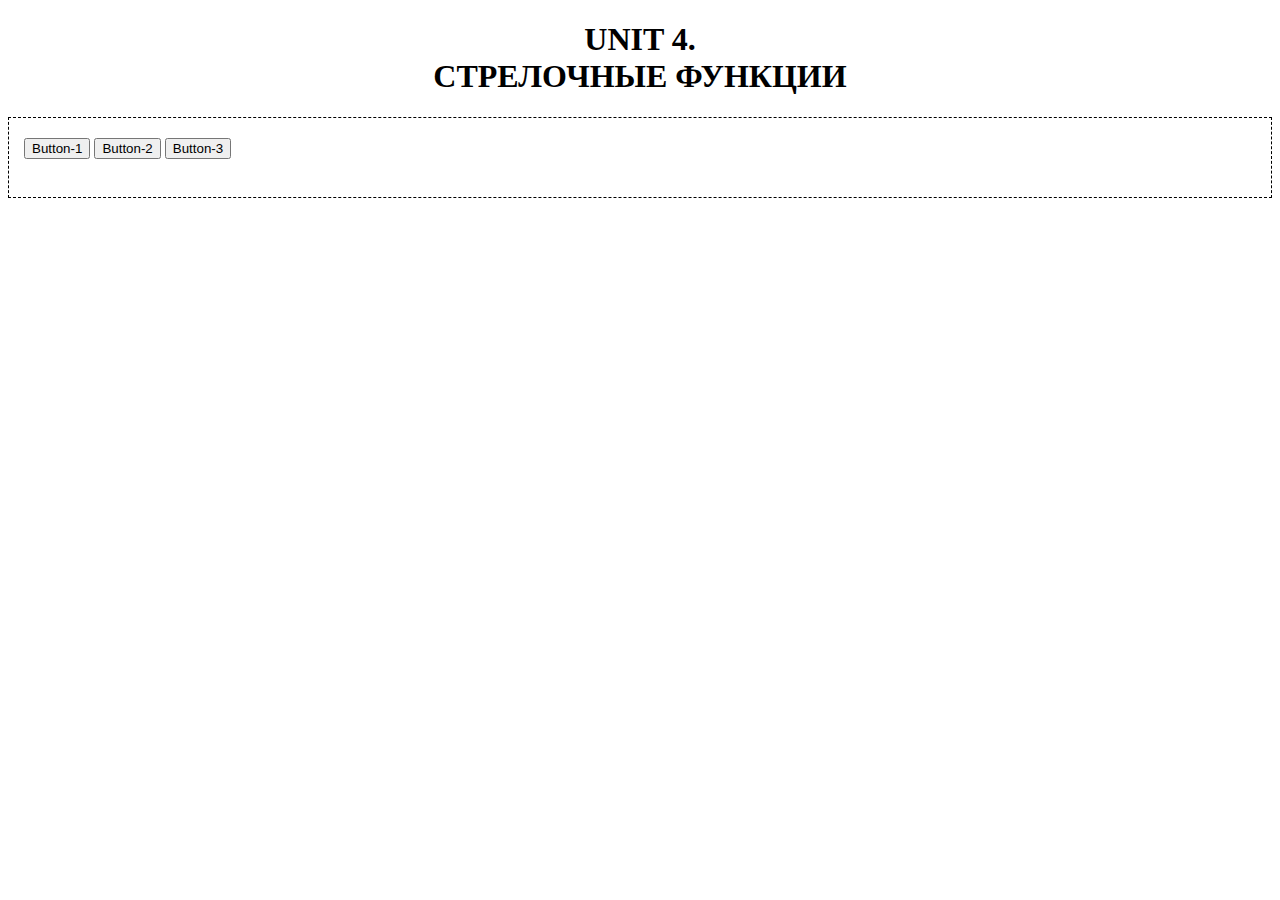
<file: unit-4.html>
<!DOCTYPE html>
<html lang="en">
  <head>
    <meta charset="UTF-8" />
    <meta http-equiv="X-UA-Compatible" content="IE=edge" />
    <meta name="viewport" content="width=device-width, initial-scale=1.0" />
    <title>Function in JS</title>
    <link rel="stylesheet" href="css/style.css" />
  </head>
  <body>
    <h1 class="center">
      UNIT 4. <br />
      СТРЕЛОЧНЫЕ ФУНКЦИИ
    </h1>

    <div class="section">
      <button class="b1">Button-1</button>
      <button class="b2">Button-2</button>
      <button class="b3">Button-3</button>

      <br /><br />
      <div class="out1"></div>
    </div>

    <script src="js/unit_4.js"></script>
  </body>
</html>
</file>
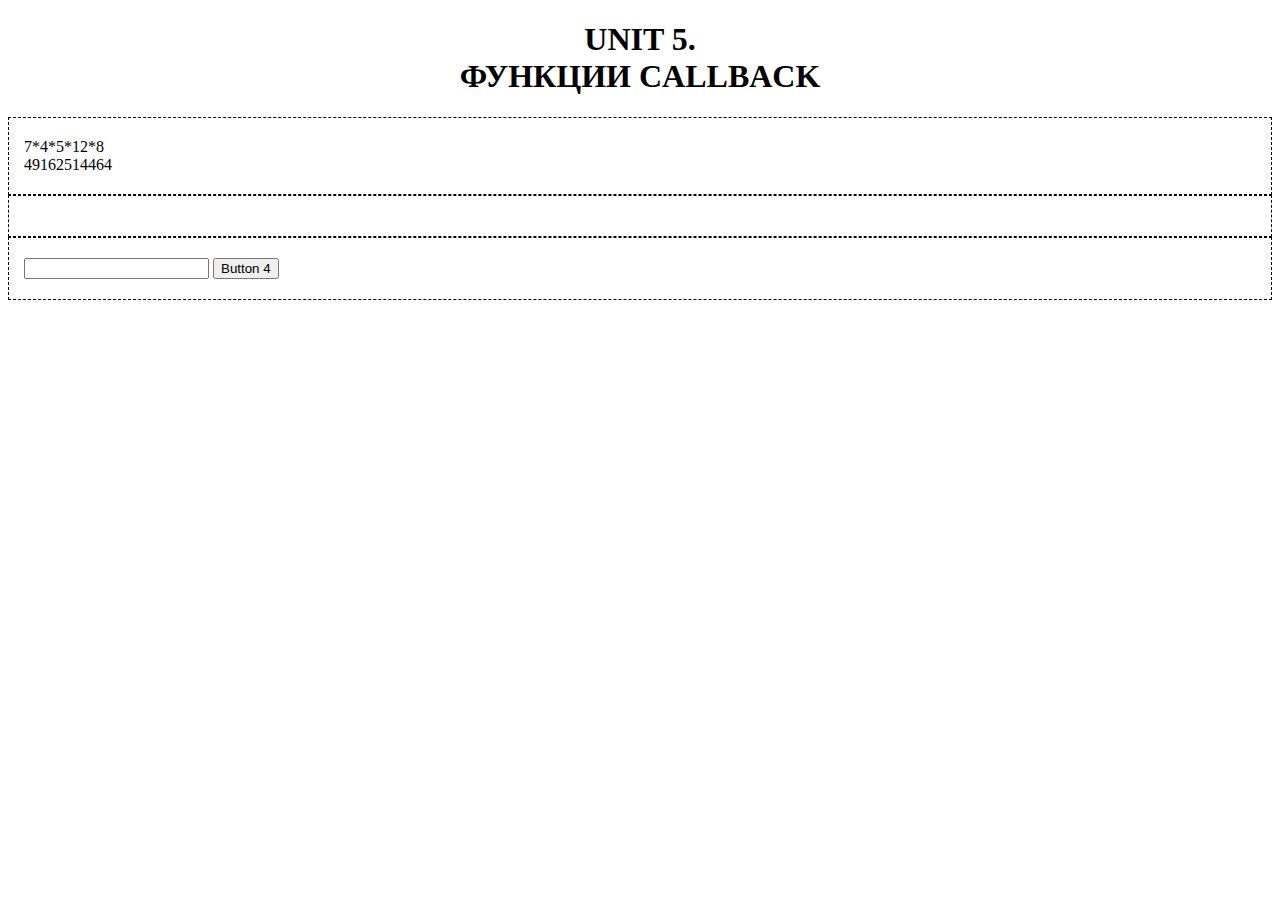
<file: unit-5.html>
<!DOCTYPE html>
<html lang="en">
  <head>
    <meta charset="UTF-8" />
    <meta http-equiv="X-UA-Compatible" content="IE=edge" />
    <meta name="viewport" content="width=device-width, initial-scale=1.0" />
    <title>Function in JS</title>
    <link rel="stylesheet" href="css/style.css" />
  </head>
  <body>
    <h1 class="center">
      UNIT 5. <br />
      ФУНКЦИИ CALLBACK
    </h1>

    <div class="section">
      <div class="out-1"></div>
      <div class="out-2"></div>
      <div class="out-3"></div>
    </div>
    <div class="section"></div>
    <div class="section">
      <input type="text" class="inp" />
      <button class="btn-4">Button 4</button>
    </div>
    <script src="js/unit_5.js"></script>
  </body>
</html>
</file>
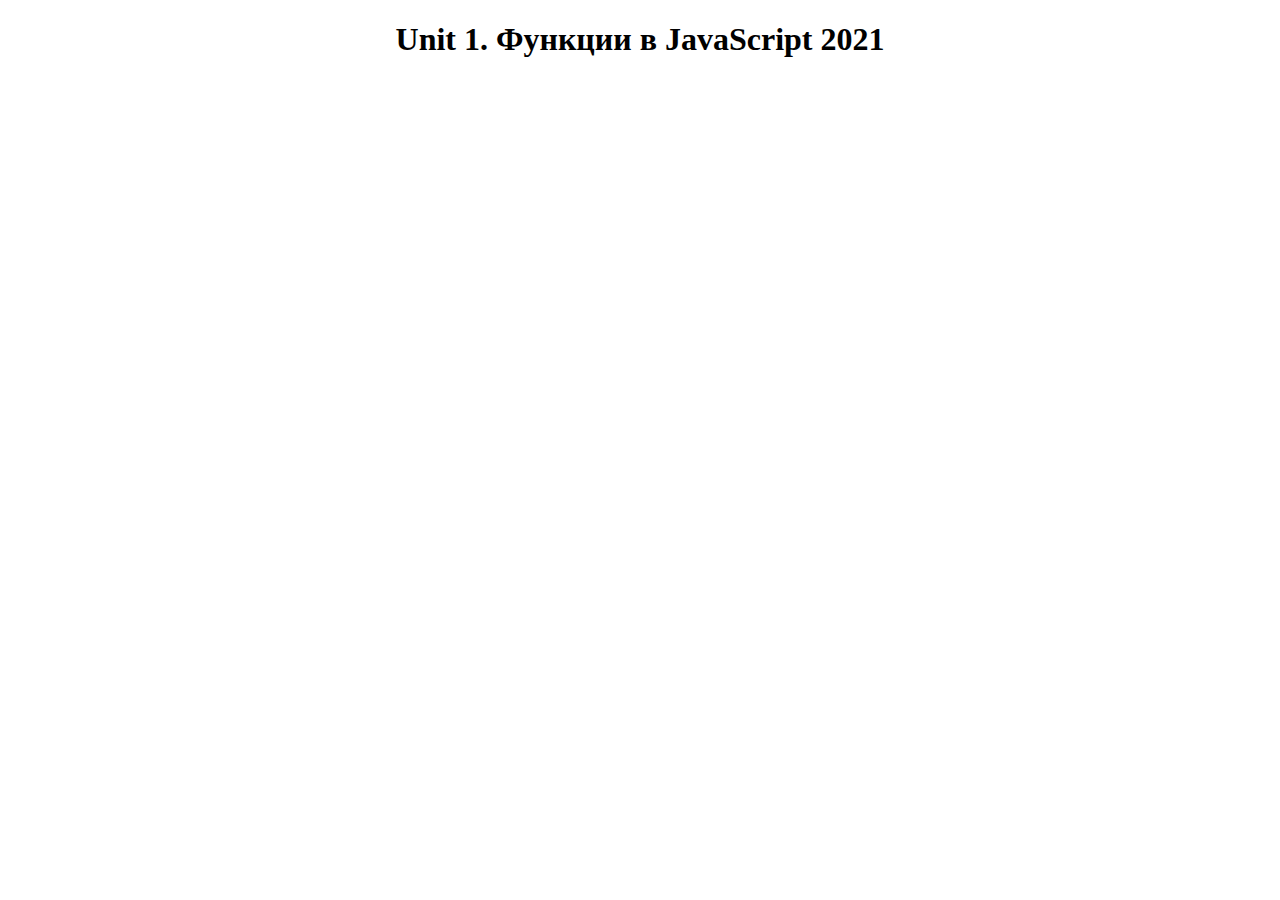
<file: unit_1.html>
<!DOCTYPE html>
<html lang="en">
  <head>
    <meta charset="UTF-8" />
    <meta http-equiv="X-UA-Compatible" content="IE=edge" />
    <meta name="viewport" content="width=device-width, initial-scale=1.0" />
    <title>Function in JS</title>
    <link rel="stylesheet" href="css/style.css" />
  </head>
  <body>
    <h1 class="center">Unit 1. Функции в JavaScript 2021</h1>

    <script src="js/unit_1.js"></script>
  </body>
</html>
</file>
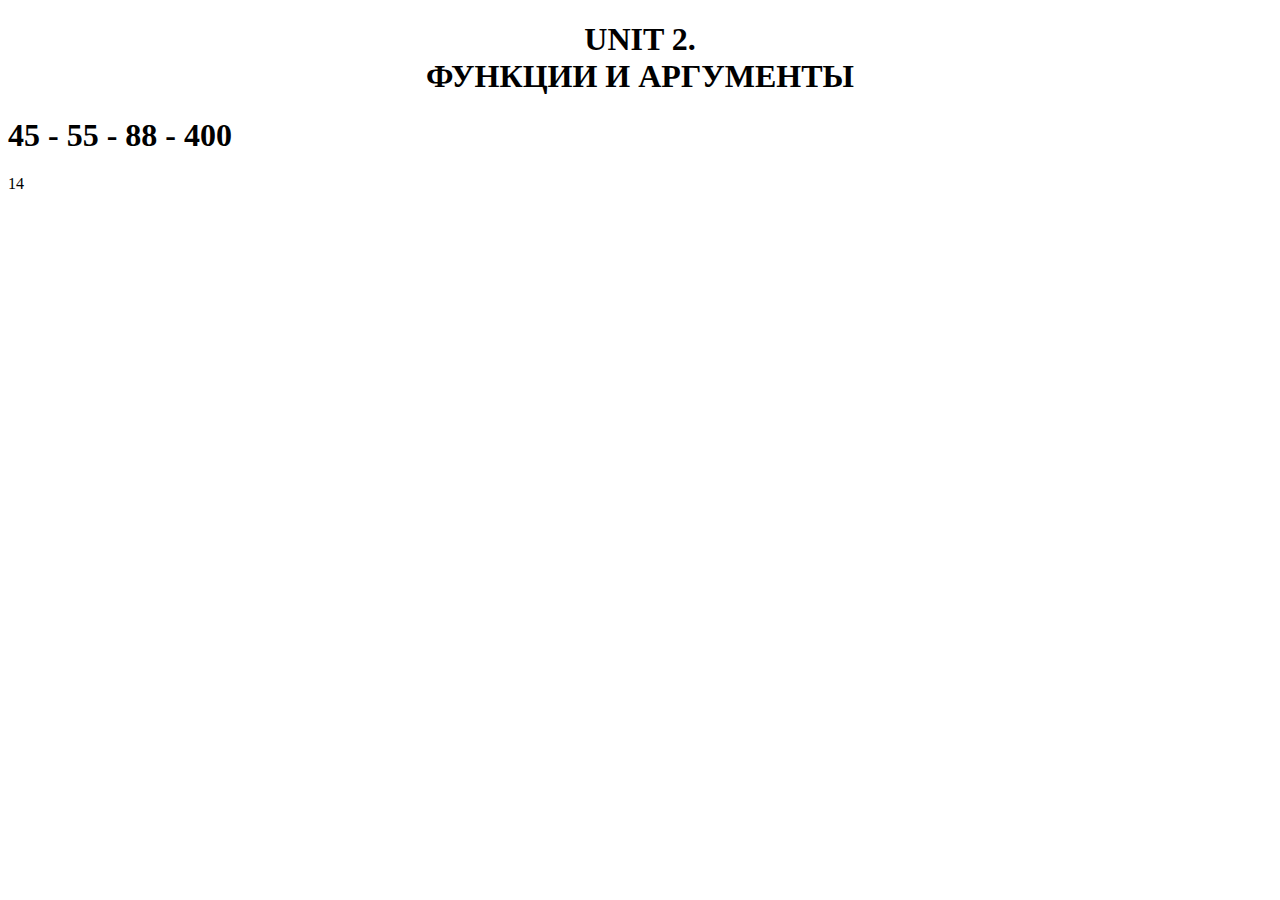
<file: unit_2.html>
<!DOCTYPE html>
<html lang="en">
  <head>
    <meta charset="UTF-8" />
    <meta http-equiv="X-UA-Compatible" content="IE=edge" />
    <meta name="viewport" content="width=device-width, initial-scale=1.0" />
    <title>Function in JS</title>
    <link rel="stylesheet" href="css/style.css" />
  </head>
  <body>
    <h1 class="center">
      UNIT 2. <br />
      ФУНКЦИИ И АРГУМЕНТЫ
    </h1>

    <div class="out-1">Out-1</div>
    <div class="out-2">Out-2</div>

    <script src="js/unit_2.js"></script>
  </body>
</html>
</file>
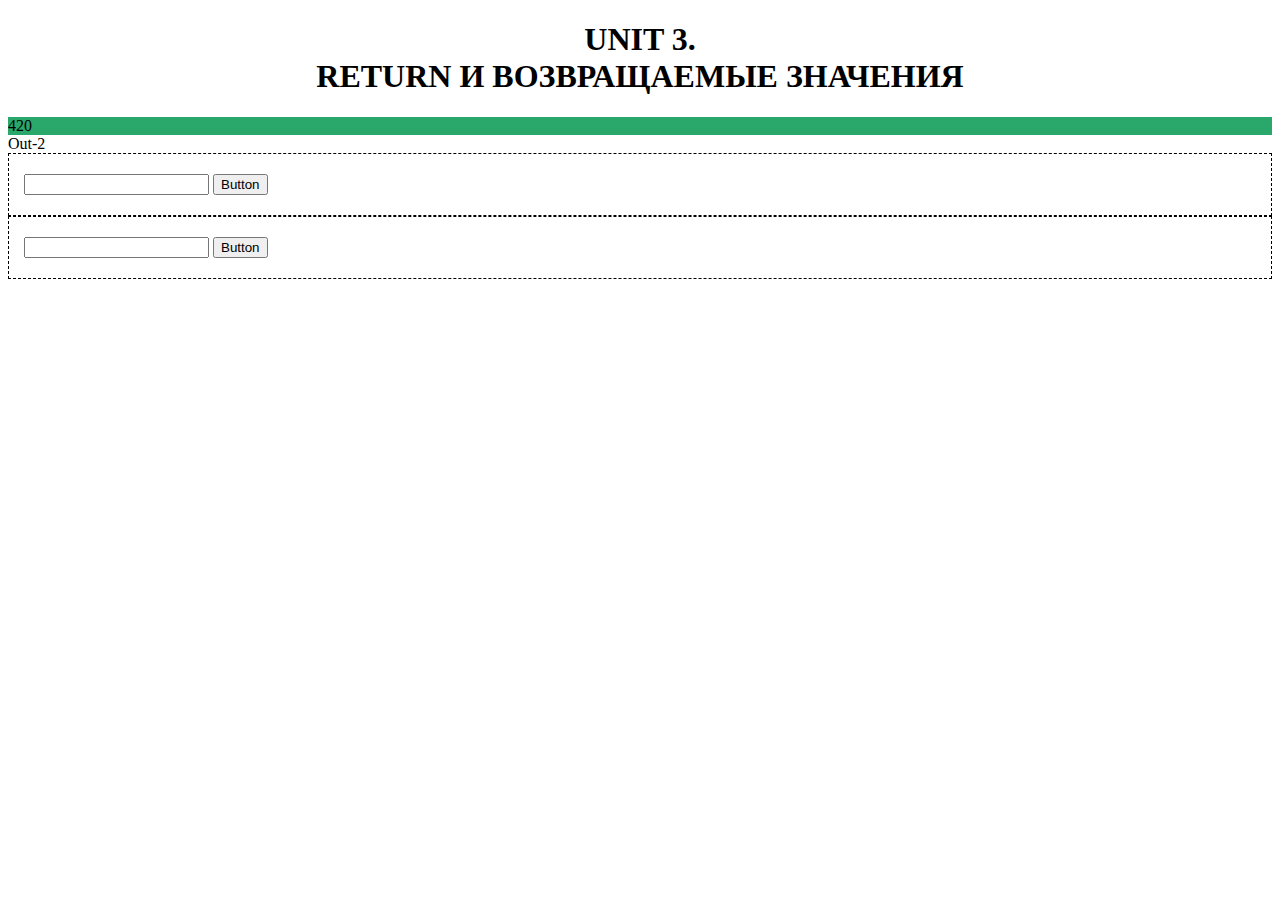
<file: unit_3.html>
<!DOCTYPE html>
<html lang="en">
  <head>
    <meta charset="UTF-8" />
    <meta http-equiv="X-UA-Compatible" content="IE=edge" />
    <meta name="viewport" content="width=device-width, initial-scale=1.0" />
    <title>Function in JS</title>
    <link rel="stylesheet" href="css/style.css" />
  </head>
  <body>
    <h1 class="center">
      UNIT 3. <br />
      RETURN И ВОЗВРАЩАЕМЫЕ ЗНАЧЕНИЯ
    </h1>

    <div class="out-1">Out-1</div>
    <div class="out-2">Out-2</div>

    <div class="section">
      <input type="text" class="i-3" />
      <button class="b-3">Button</button>
      <div class="out-3"></div>
    </div>
    <div class="section">
      <input type="text" class="i-4" />
      <button class="b-4">Button</button>
      <div class="out-4"></div>
    </div>

    <script src="js/unit_3.js"></script>
  </body>
</html>
</file>
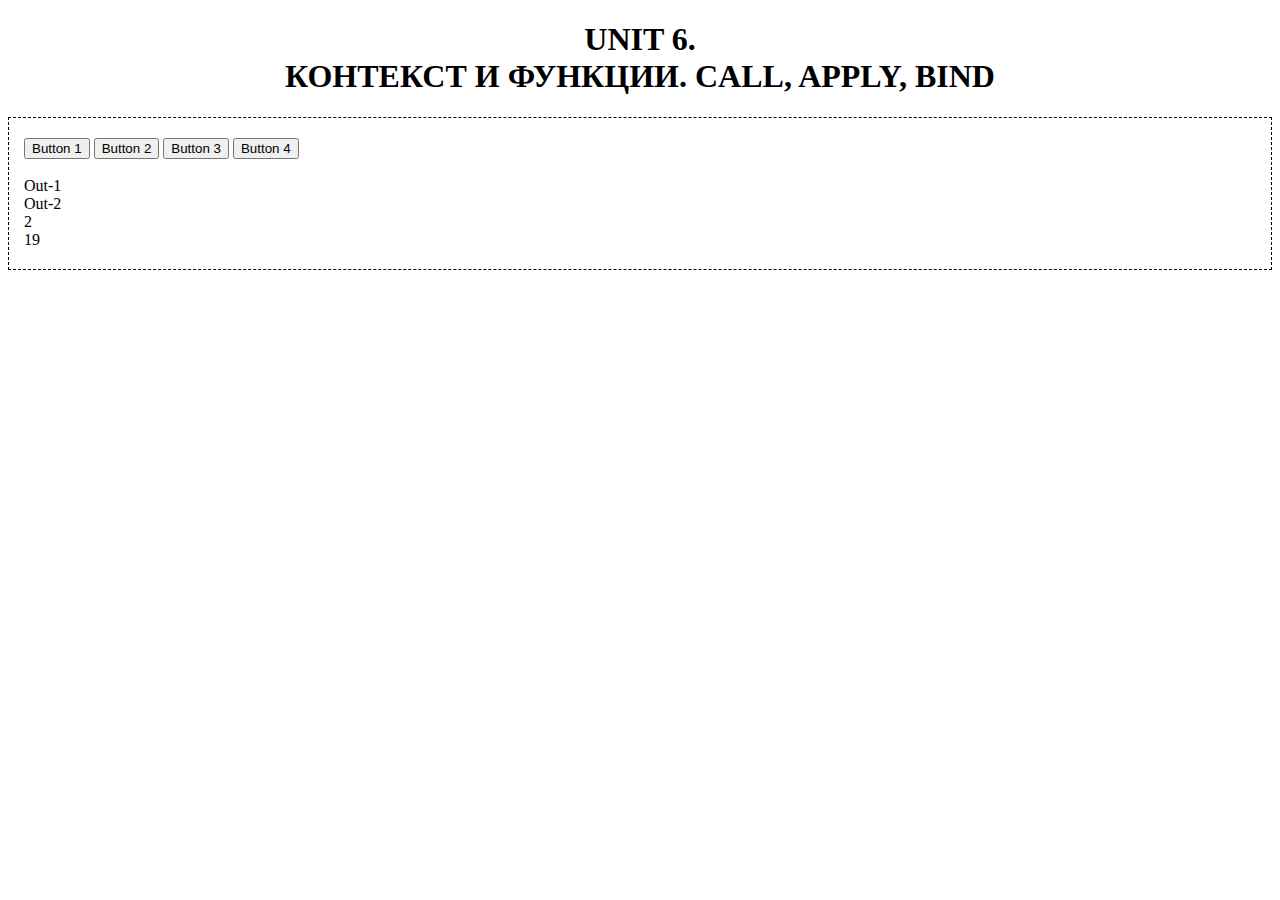
<file: unit_6.html>
<!DOCTYPE html>
<html lang="en">
  <head>
    <meta charset="UTF-8" />
    <meta http-equiv="X-UA-Compatible" content="IE=edge" />
    <meta name="viewport" content="width=device-width, initial-scale=1.0" />
    <title>Function in JS</title>
    <link rel="stylesheet" href="css/style.css" />
  </head>
  <body>
    <h1 class="center">
      UNIT 6. <br />
      КОНТЕКСТ И ФУНКЦИИ. CALL, APPLY, BIND
    </h1>

    <div class="section">
      <button class="btn1">Button 1</button>
      <button class="btn2">Button 2</button>
      <button class="btn3">Button 3</button>
      <button class="btn4">Button 4</button>
      <br /><br />
      <div class="out-1">Out-1</div>
      <div class="out-2">Out-2</div>
      <div class="out-3">Out-3 bind</div>
      <div class="out-4">Out-4 bind</div>
    </div>

    <script src="js/unit_6.js"></script>
  </body>
</html>
</file>
<file: css/style.css>
.center {
  text-align: center;
}

.section {
  border: 1px dashed #000;
  padding: 20px 15px;
}
</file>
